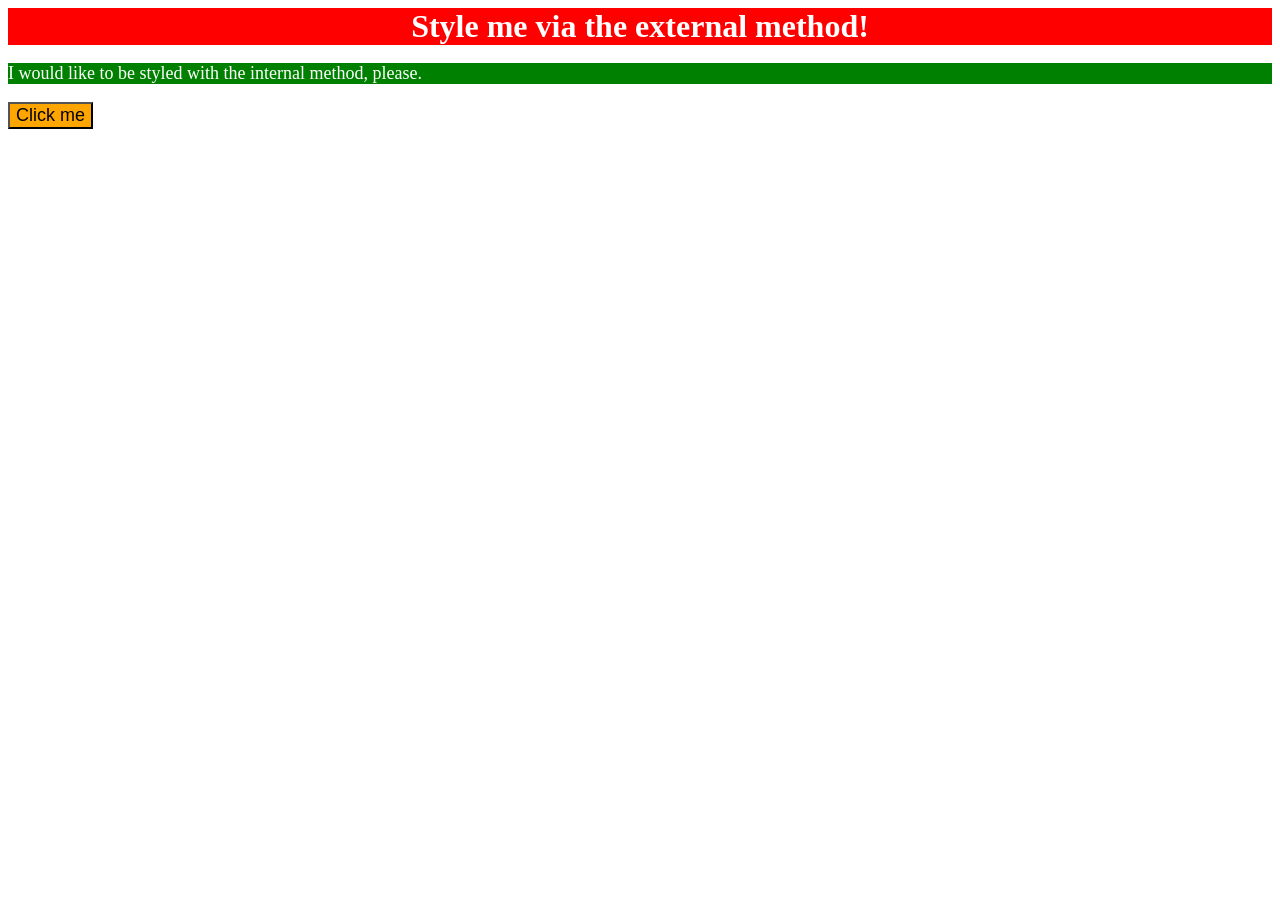
<file: foundations/intro-to-css/01-css-methods/index.html>
<!DOCTYPE html>
<html lang="en">
  <head>
    <meta charset="UTF-8">
    <meta http-equiv="X-UA-Compatible" content="IE=edge">
    <meta name="viewport" content="width=device-width, initial-scale=1.0">
    <link rel="stylesheet" href="styles.css">
    <style>
  p {
    background-color: green;
    color: white;
    font-size: 18px;
  }
</style>
    <title>Methods for Adding CSS</title>
  </head>
  <body>
    <div>Style me via the external method!</div>
    <p>I would like to be styled with the internal method, please.</p>
   <button style="background-color: orange; font-size: 18px;">Click me</button>
  </body>
</html>
</file>
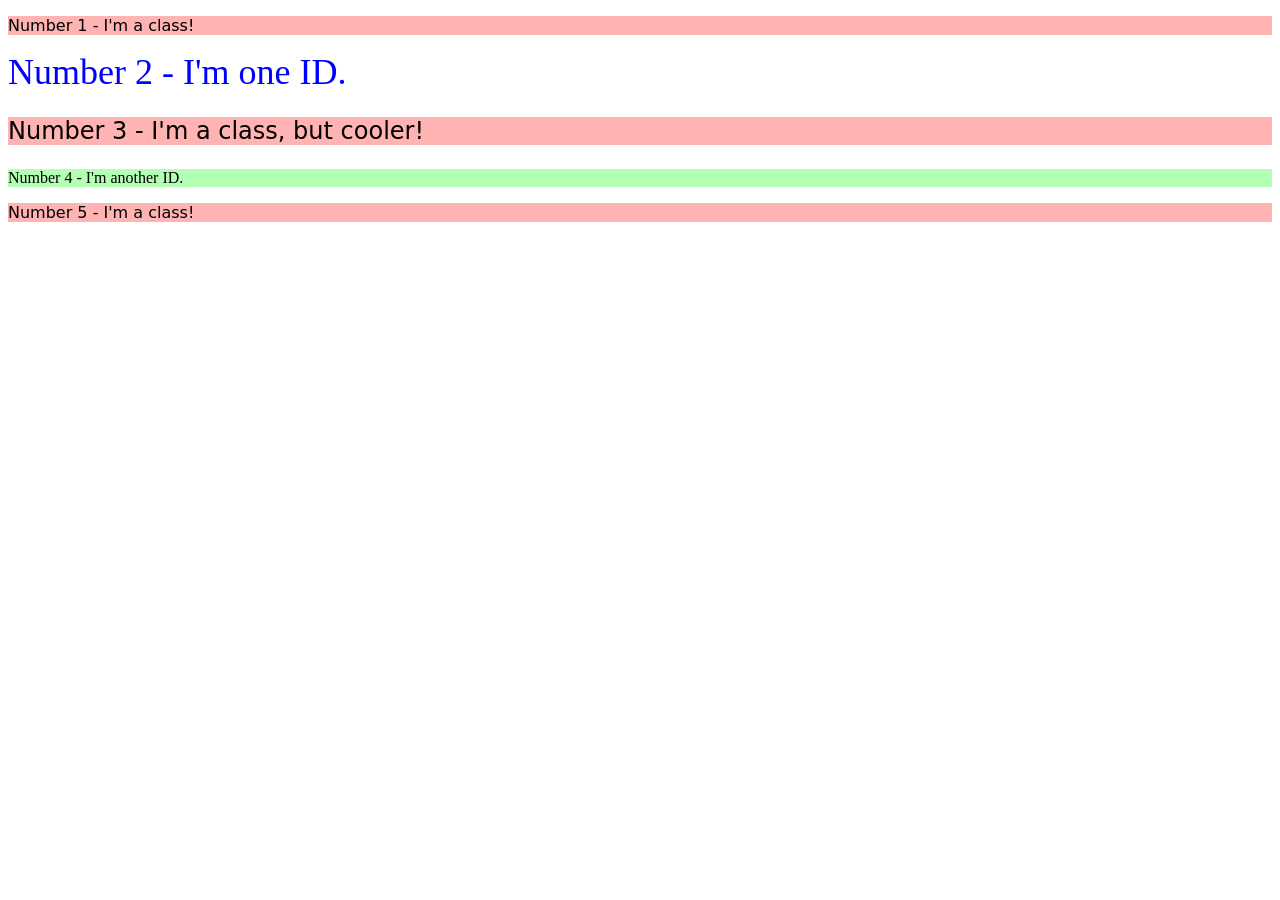
<file: foundations/intro-to-css/02-class-id-selectors/index.html>
<!DOCTYPE html>
<html lang="en">
  <head>
    <meta charset="UTF-8">
    <meta http-equiv="X-UA-Compatible" content="IE=edge">
    <meta name="viewport" content="width=device-width, initial-scale=1.0">
    <title>Class and ID Selectors</title>
    <link rel="stylesheet" href="style.css">
  </head>
  <body>
    <p class="odd">Number 1 - I'm a class!</p>
    <div id="second">Number 2 - I'm one ID.</div>
    <p class="odd third">Number 3 - I'm a class, but cooler!</p>
    <div id="fourth">Number 4 - I'm another ID.</div>
    <p class="odd">Number 5 - I'm a class!</p>
  </body>
</html>
</file>
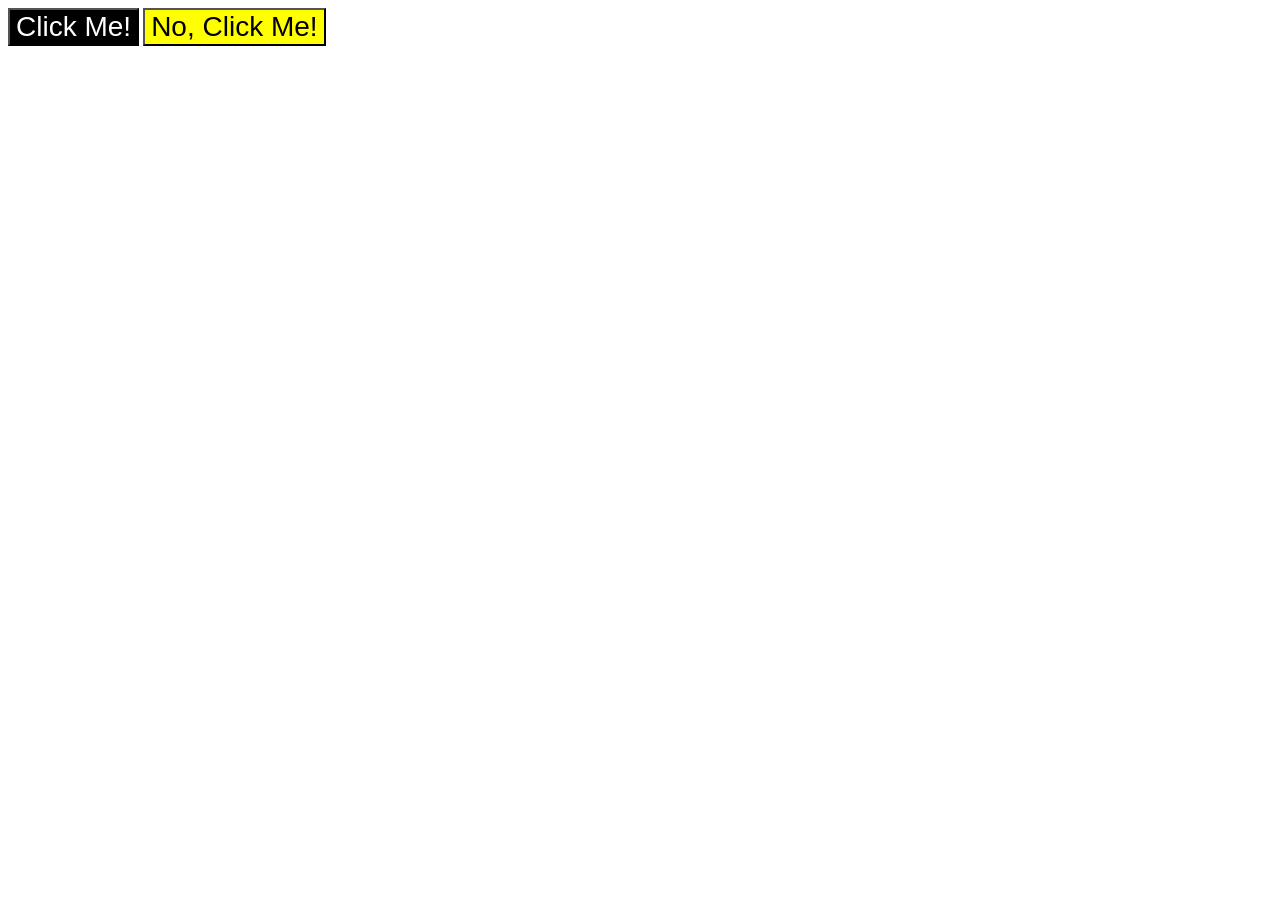
<file: foundations/intro-to-css/03-grouping-selectors/index.html>
<!DOCTYPE html>
<html lang="en">
  <head>
    <meta charset="UTF-8">
    <meta http-equiv="X-UA-Compatible" content="IE=edge">
    <meta name="viewport" content="width=device-width, initial-scale=1.0">
    <title>Grouping Selectors</title>
    <link rel="stylesheet" href="style.css">
  </head>
  <body class="all">
    <button class="first">Click Me!</button>
    <button class="second">No, Click Me!</button>
  </body>
</html>
</file>
<file: foundations/intro-to-css/01-css-methods/styles.css>
div {
  background-color: red;
  color: white;
  font-size: 32px;
  text-align: center;
  font-weight: bold;
}
</file>
<file: foundations/intro-to-css/02-class-id-selectors/style.css>
.odd{
    background-color:  #ffb3b3;
    font-family: Verdana, "DejaVu Sans", sans-serif;
}
#second{
    color: blue;
    font-size: 36px;
}
.third{
    font-size: 24px;
}
#fourth{
    background-color: #b3ffb3;
    font-size: 24px, bold;
}
</file>
<file: foundations/intro-to-css/03-grouping-selectors/style.css>
.first{
    background-color: black;
    color: white;
}
.second{
    background-color: yellow;
}
.first,
.second {
  font-size: 28px;
  font-family: Helvetica, "Times New Roman", sans-serif;
}
</file>
